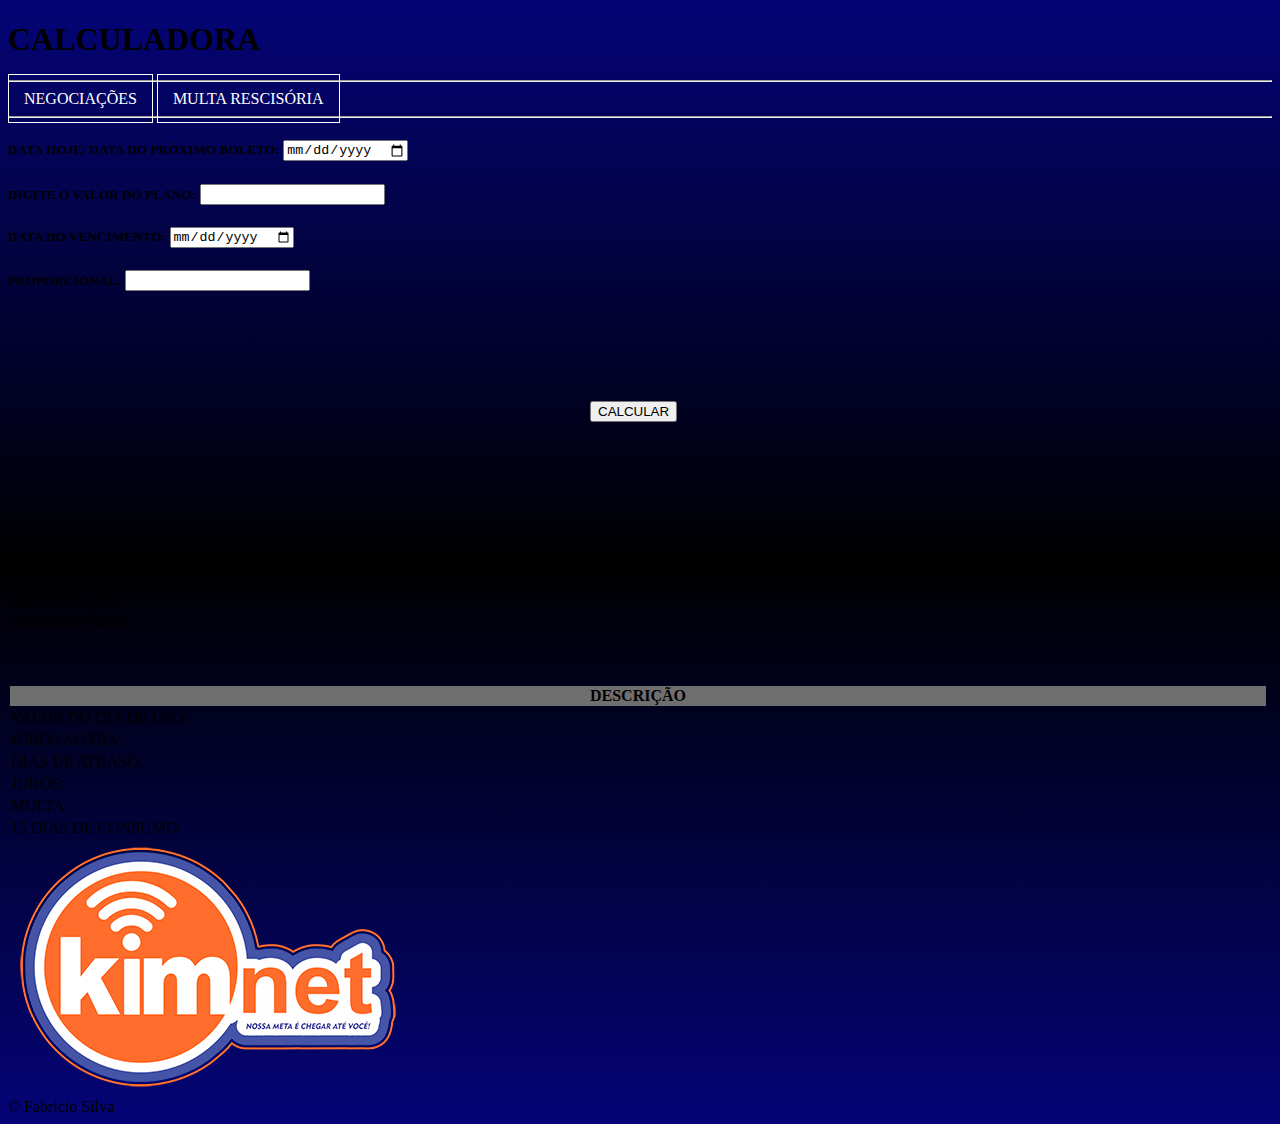
<file: index.html>
<!DOCTYPE html>
<html lang="pt-BR">
<head>
    <meta charset="UTF-8">
    <meta http-equiv="X-UA-Compatible" content="IE=edge">
    <meta name="viewport" content="width=device-width, initial-scale=1.0">
    <title>CALCULADORA</title>
    <link rel="stylesheet" href="style.css">
    <link rel="icon" href="https://kimnet.com.br/wp-content/uploads/2021/05/Kimnet.png">
    <link href="https://cdn.jsdelivr.net/npm/bootstrap@5.2.0/dist/css/bootstrap.min.css" rel="stylesheet" integrity="sha384-gH2yIJqKdNHPEq0n4Mqa/HGKIhSkIHeL5AyhkYV8i59U5AR6csBvApHHNl/vI1Bx" crossorigin="anonymous">
</head>  
<body>
    <div class="container">
        <h1 class="text-white mt-5 text-center">CALCULADORA</h1>
        <hr class="text-white">

        <div class="d-flex justify-content-evenly mt-5 mb-5">
            <a class="" id="negociacao" href="index.html">NEGOCIAÇÕES</a>
            <a class="" id="linkmulta" href="multa.html">MULTA RESCISÓRIA</a>
        </div>

        <hr class="text-white">
        <h5 class="text-white mt-5 text-center"> DATA HOJE/ DATA DO PRÓXIMO BOLETO: <input type="date" name="hoje" id="hoje"></h5>
        <h5 class="text-white mt-5 text-center"> DIGITE O VALOR DO PLANO:  <input type="number" name="valor" id="valor"></h5>
        <h5 class="text-white mt-5 text-center">DATA DO VENCIMENTO:  <input type="date" name="vencimento" id="vencimento"></h5>
        <h5 class="text-white mt-5 text-center">PROPORCIONAL: <input type="number" name="proporcional" id="proporcional"></h5>
        <div class="botao">
            <button onclick="atualizar()" class="">CALCULAR</button>
        </div>
        <table class="table table-borderless w-50 m-auto mt-5 text-white">
            <thead>
                <tr>
                    <th></th>
                    <th>A VISTA</th>
                    <th>CARTÃO</th>
                    <th>TAXA 4%</th>
                </tr>
            </thead>
            <tr>
                <td>BLT ATUALIZADO</td>
                <td id="exibir"></td>
                <td id="credito"></td>
                <td id="taxa"></td>
            </tr>
            <tr>
                <td>NEGOCIAÇÃO</td>
                <td id="totalJuros15dias"></td>
                <td id="juros15credito"></td>
                <td id="juros15taxa"></td>
            </tr>
            <tr>
                <td>PROPORCIONAL</td>
                <td id="exibirproporcional"></td>
                <td id="creditoproporcional"></td>
                <td id="taxaproporcional"></td>
            </tr>
        </table>
        <br>

        <table class="text-white table w-50 m-auto mt-5 mb-5">
            <thead><th id="descricaoTabela">DESCRIÇÃO</th></thead>
            <tbody>
                <tr>
                    <td>VALOR DO DIA DE USO:</td>
                    <td id="valorDiaDeUso"></td>
                </tr>
                <tr>
                    <td>JUROS AO DIA:</td>
                    <td id="jurosAoDia"></td>
                </tr>
                <tr>
                    <td>DIAS DE ATRASO:</td>
                    <td id="diasDeAtraso"></td>
                </tr>
                <tr>
                    <td>JUROS:</td>
                    <td id="juros"></td>
                </tr>
                <tr>
                    <td>MULTA:</td>
                    <td id="multa"></td>
                </tr>
                <tr>
                    <td>15 DIAS DE CONSUMO:</td>
                    <td id="diasDeConsumo15"></td>
                </tr>
            </tbody>
        </table>
        <img src="Kimnet.png" alt="logo" class="d-none d-md-block m-auto">
        <footer class=" text-center text-white mt-5">&copy; Fabricio Silva</footer>
    </div>
    <script src="interacao.js"></script>
    <script src="https://cdn.jsdelivr.net/npm/bootstrap@5.2.0/dist/js/bootstrap.bundle.min.js" integrity="sha384-A3rJD856KowSb7dwlZdYEkO39Gagi7vIsF0jrRAoQmDKKtQBHUuLZ9AsSv4jD4Xa" crossorigin="anonymous"></script>
</body>
</html>
</file>
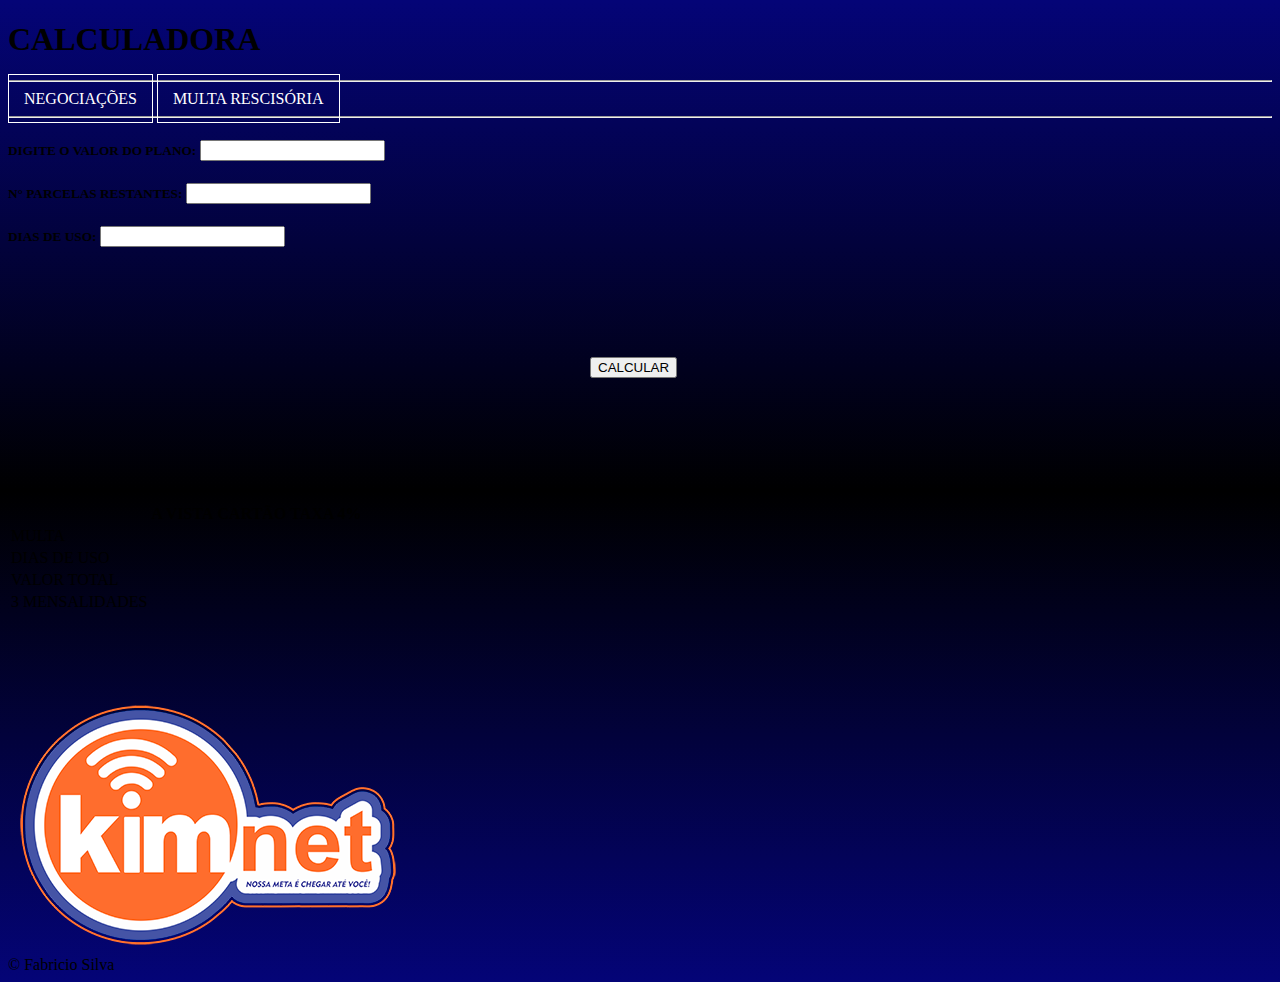
<file: multa.html>
<!DOCTYPE html>
<html lang="pt-BR">
<head>
    <meta charset="UTF-8">
    <meta http-equiv="X-UA-Compatible" content="IE=edge">
    <meta name="viewport" content="width=device-width, initial-scale=1.0">
    <title>CALCULADORA</title>
    <link rel="stylesheet" href="style.css">
    <link rel="icon" href="https://kimnet.com.br/wp-content/uploads/2021/05/Kimnet.png">
    <link href="https://cdn.jsdelivr.net/npm/bootstrap@5.2.0/dist/css/bootstrap.min.css" rel="stylesheet" integrity="sha384-gH2yIJqKdNHPEq0n4Mqa/HGKIhSkIHeL5AyhkYV8i59U5AR6csBvApHHNl/vI1Bx" crossorigin="anonymous">
</head>  
<body>
    <div class="container">
        <h1 class="text-white mt-5 text-center">CALCULADORA</h1>
        <hr class="text-white">

        <div class="d-flex justify-content-evenly mt-5 mb-5">
            <a class="" id="negociacao" href="index.html">NEGOCIAÇÕES</a>
            <a class="" id="linkmulta" href="multa.html">MULTA RESCISÓRIA</a>
        </div>

        <hr class="text-white">
        <h5 class="text-white mt-5 text-center"> DIGITE O VALOR DO PLANO:  <input type="number" name="valorPlano" id="valorPlano"></h5>
        <h5 class="text-white mt-5 text-center">N° PARCELAS RESTANTES:  <input type="number" name="parcelas" id="parcelasRes"></h5>
        <h5 class="text-white mt-5 text-center">DIAS DE USO:  <input type="number" name="diasDeUso" id="diasDeUso"></h5>
        <div class="botao">
            <button onclick="multaRescisoria()" class="">CALCULAR</button>
        </div>
        <table class="table table-borderless w-50 m-auto mt-5 text-white">
            <thead>
                <tr>
                    <th></th>
                    <th>A VISTA</th>
                    <th>CARTÃO</th>
                    <th>TAXA 4%</th>
                </tr>
            </thead>
            <tr>
                <td>MULTA</td>
                <td id="exibir"></td>
                <td id="credito"></td>
                <td id="taxa"></td>
            </tr>
            <tr>
                <td>DIAS DE USO</td>
                <td id="valosDiasDeUso"></td>
                <td id="diasDeUsoCredito"></td>
                <td id="taxaDiasDeUso"></td>
            </tr>
            <tr>
                <td>VALOR TOTAL</td>
                <td id="exibirTotal"></td>
                <td id="creditoTotal"></td>
                <td id="taxaTotal"></td>
            </tr>
            <tr>
                <td>3 MENSALIDADES</td>
                <td id="valor3Mensalidades"></td>
                <td id="valor3MensalidadesCredito"></td>
                <td id="valor3MensalidadesTaxa"></td>
            </tr>
        </table>
        <br>
        <br>
        <br>
        <img src="Kimnet.png" alt="logo" class="d-none d-md-block m-auto">
        <footer class=" text-center text-white mt-5">&copy; Fabricio Silva</footer>
    </div>
    <script src="interacao.js"></script>
    <script src="https://cdn.jsdelivr.net/npm/bootstrap@5.2.0/dist/js/bootstrap.bundle.min.js" integrity="sha384-A3rJD856KowSb7dwlZdYEkO39Gagi7vIsF0jrRAoQmDKKtQBHUuLZ9AsSv4jD4Xa" crossorigin="anonymous"></script>
</body>
</html>
</file>
<file: style.css>
body {
    background: linear-gradient(rgb(4, 4, 119), black, rgb(4, 4, 119));
}

.botao {
    border: none;
    height: 35px;
    width: 100px;
    margin: auto;
    margin-top: 100px;
    margin-bottom: 100px;
    padding: 10px;
}

.table-borderless {
    margin-top: 30px;
    margin-bottom: 30px;
}

#descricaoTabela {
    background-color: rgb(112, 111, 111);
    border: none;
    width: 100%;
}

#negociacao,#linkmulta{
    text-decoration: none;
    color: white;
    padding: 15px;
    border: 1px solid white;
}

#negociacao:hover,#linkmulta:hover{
    color: rgb(4, 4, 119);
    background-color: white;
}
</file>
